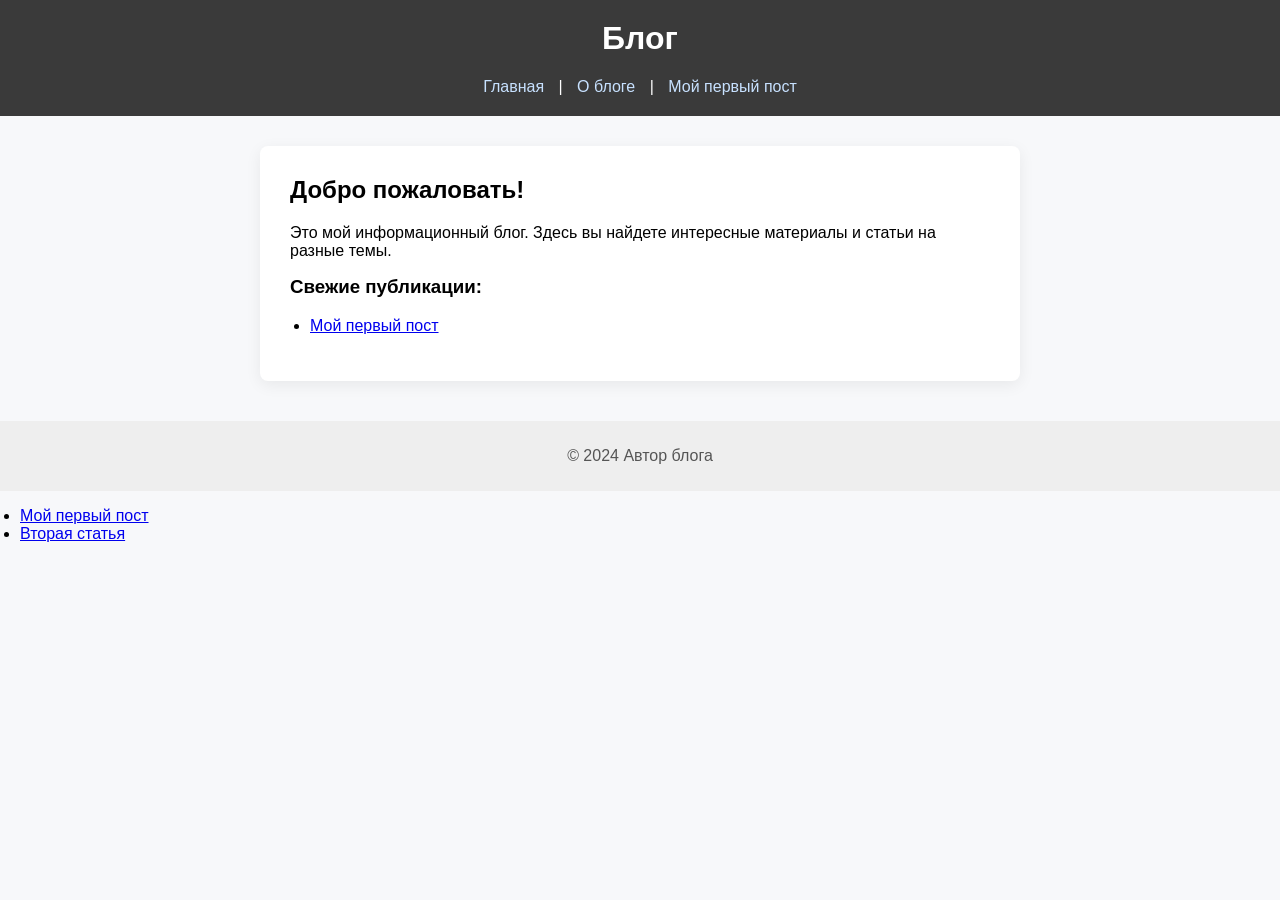
<file: index.html>
<!DOCTYPE html>
<html lang="ru">
<head>
    <meta charset="UTF-8">
    <title>Блог</title>
    <link rel="stylesheet" href="style.css">
</head>
<body>
    <header>
        <h1>Блог</h1>
        <nav>
            <a href="index.html">Главная</a> |
            <a href="about.html">О блоге</a> |
            <a href="posts/first-post.html">Мой первый пост</a>
        </nav>
    </header>
    <main>
        <h2>Добро пожаловать!</h2>
        <p>Это мой информационный блог. Здесь вы найдете интересные материалы и статьи на разные темы.</p>
        <section>
            <h3>Свежие публикации:</h3>
            <ul>
                <li><a href="posts/first-post.html">Мой первый пост</a></li>
            </ul>
        </section>
    </main>
    <footer>
        <p>&copy; 2024 Автор блога</p>
    </footer>
</body>
</html>
<ul>
    <li><a href="posts/first-post.html">Мой первый пост</a></li>
    <li><a href="posts/second-post.html">Вторая статья</a></li>
</ul>
</file>
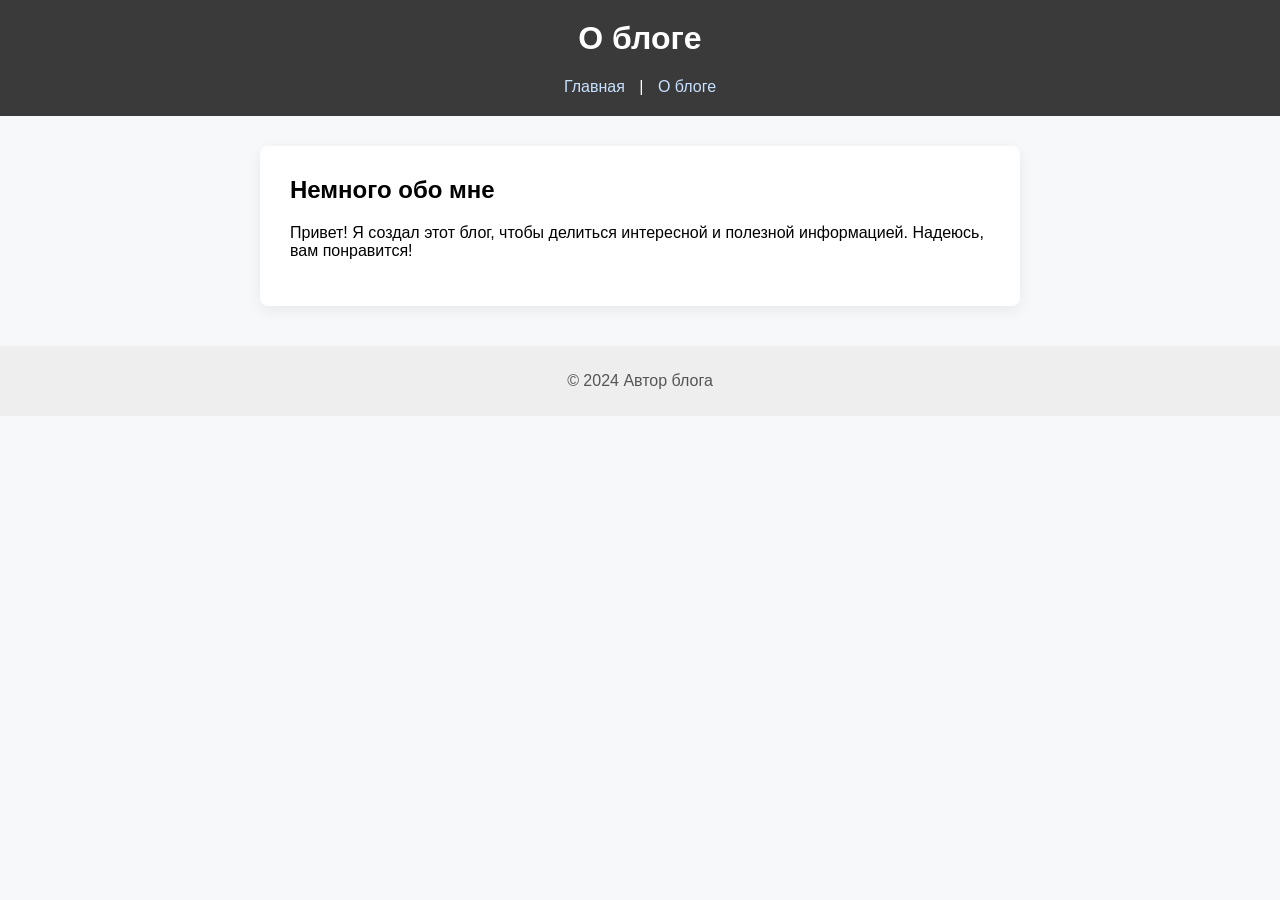
<file: about.html>
<!DOCTYPE html>
<html lang="ru">
<head>
    <meta charset="UTF-8">
    <title>О блоге</title>
    <link rel="stylesheet" href="style.css">
</head>
<body>
    <header>
        <h1>О блоге</h1>
        <nav>
            <a href="index.html">Главная</a> |
            <a href="about.html">О блоге</a>
        </nav>
    </header>
    <main>
        <h2>Немного обо мне</h2>
        <p>Привет! Я создал этот блог, чтобы делиться интересной и полезной информацией. Надеюсь, вам понравится!</p>
    </main>
    <footer>
        <p>&copy; 2024 Автор блога</p>
    </footer>
</body>
</html>
</file>
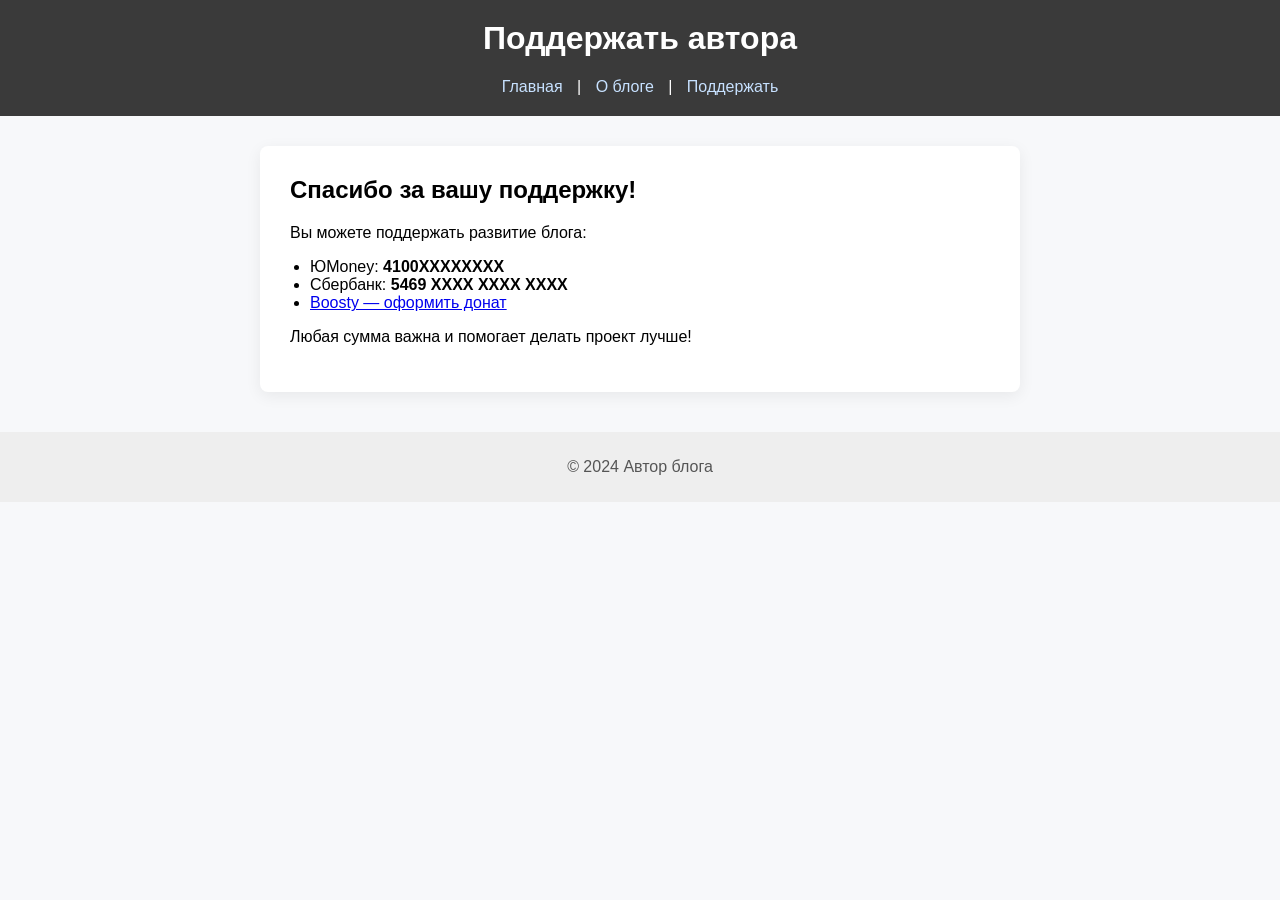
<file: donate.html>
<!DOCTYPE html>
<html lang="ru">
<head>
    <meta charset="UTF-8">
    <title>Поддержать автора</title>
    <link rel="stylesheet" href="style.css">
</head>
<body>
    <header>
        <h1>Поддержать автора</h1>
        <nav>
            <a href="index.html">Главная</a> |
            <a href="about.html">О блоге</a> |
            <a href="donate.html">Поддержать</a>
        </nav>
    </header>
    <main>
        <h2>Спасибо за вашу поддержку!</h2>
        <p>Вы можете поддержать развитие блога:</p>
        <ul>
            <li>ЮMoney: <b>4100XXXXXXXX</b></li>
            <li>Сбербанк: <b>5469 XXXX XXXX XXXX</b></li>
            <li>
                <a href="https://boosty.to/" target="_blank">Boosty — оформить донат</a>
            </li>
        </ul>
        <p>Любая сумма важна и помогает делать проект лучше!</p>
    </main>
    <footer>
        <p>&copy; 2024 Автор блога</p>
    </footer>
</body>
</html>
</file>
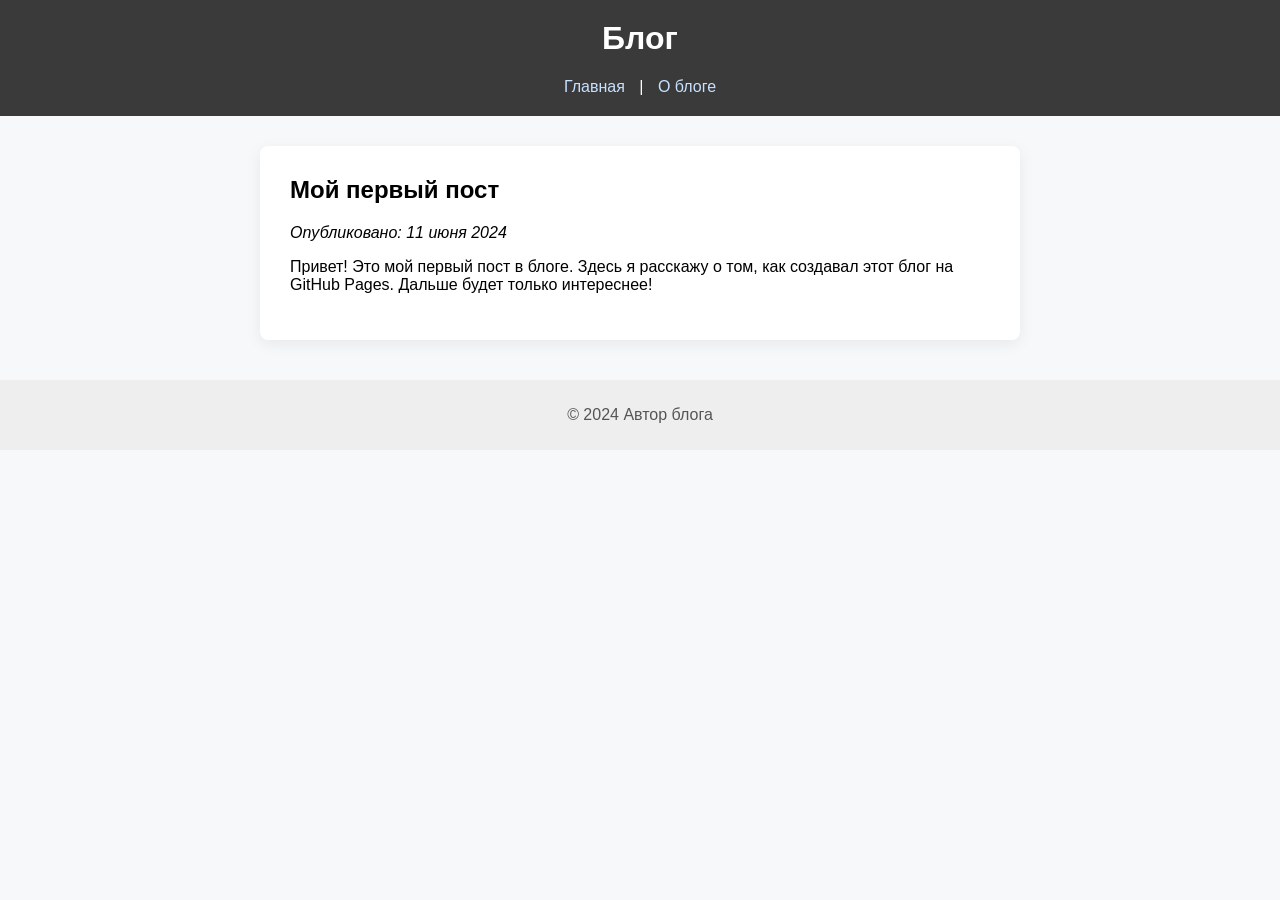
<file: posts/first-post.html>
<!DOCTYPE html>
<html lang="ru">
<head>
    <meta charset="UTF-8">
    <title>Мой первый пост</title>
    <link rel="stylesheet" href="../style.css">
</head>
<body>
    <header>
        <h1>Блог</h1>
        <nav>
            <a href="../index.html">Главная</a> |
            <a href="../about.html">О блоге</a>
        </nav>
    </header>
    <main>
        <article>
            <h2>Мой первый пост</h2>
            <p><em>Опубликовано: 11 июня 2024</em></p>
            <p>
                Привет! Это мой первый пост в блоге. Здесь я расскажу о том, как создавал этот блог на GitHub Pages. Дальше будет только интереснее!
            </p>
        </article>
    </main>
    <footer>
        <p>&copy; 2024 Автор блога</p>
    </footer>
</body>
</html>
</file>
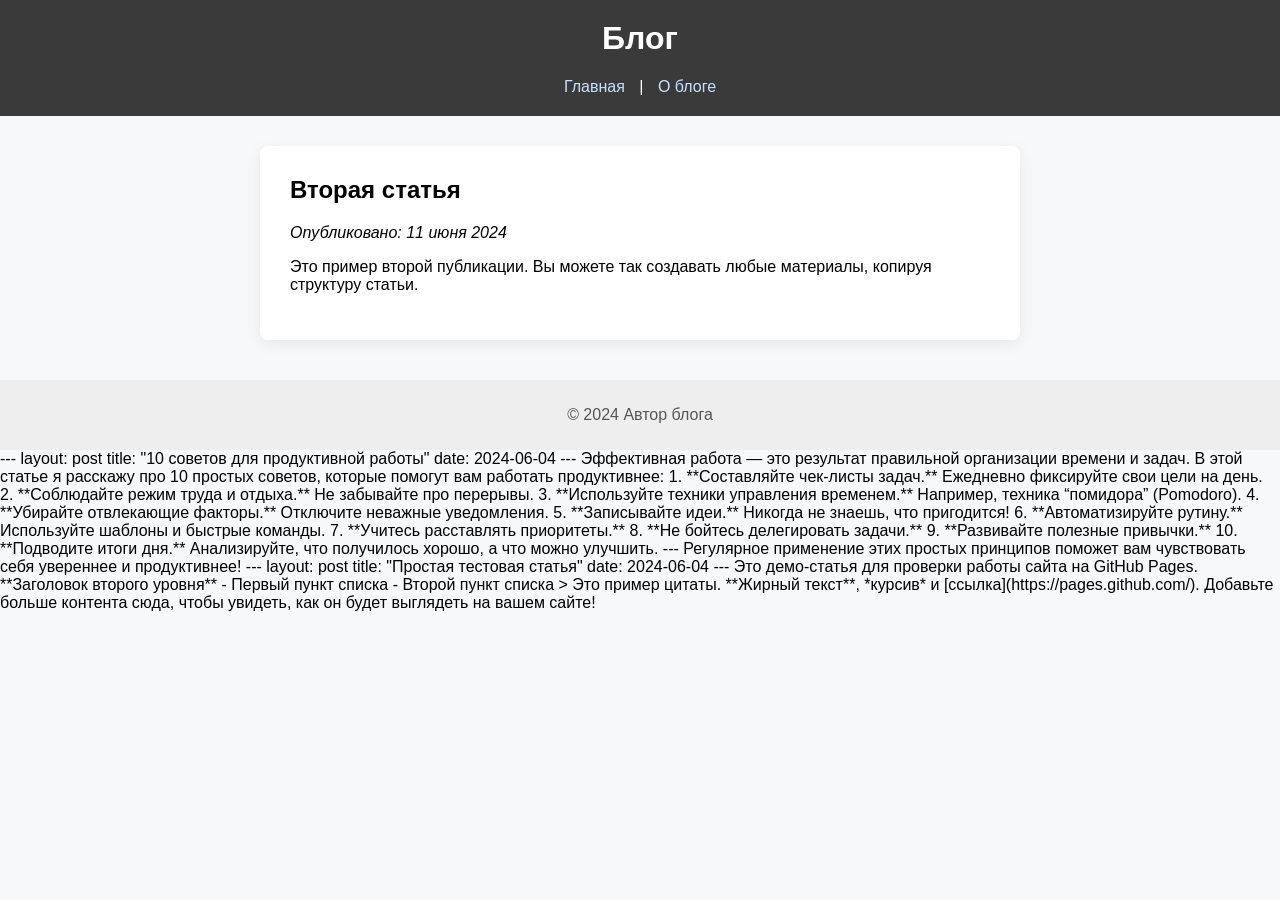
<file: posts/second-post.html>
<!DOCTYPE html>
<html lang="ru">
<head>
    <meta charset="UTF-8">
    <title>Вторая статья</title>
    <link rel="stylesheet" href="../style.css">
</head>
<body>
    <header>
        <h1>Блог</h1>
        <nav>
            <a href="../index.html">Главная</a> |
            <a href="../about.html">О блоге</a>
        </nav>
    </header>
    <main>
        <article>
            <h2>Вторая статья</h2>
            <p><em>Опубликовано: 11 июня 2024</em></p>
            <p>
                Это пример второй публикации. Вы можете так создавать любые материалы, копируя структуру статьи.
            </p>
        </article>
    </main>
    <footer>
        <p>&copy; 2024 Автор блога</p>
    </footer>
</body>
</html>
---
layout: post
title: "10 советов для продуктивной работы"
date: 2024-06-04
---

Эффективная работа — это результат правильной организации времени и задач. В этой статье я расскажу про 10 простых советов, которые помогут вам работать продуктивнее:

1. **Составляйте чек-листы задач.**  
   Ежедневно фиксируйте свои цели на день.

2. **Соблюдайте режим труда и отдыха.**  
   Не забывайте про перерывы.

3. **Используйте техники управления временем.**  
   Например, техника “помидора” (Pomodoro).

4. **Убирайте отвлекающие факторы.**  
   Отключите неважные уведомления.

5. **Записывайте идеи.**  
   Никогда не знаешь, что пригодится!

6. **Автоматизируйте рутину.**  
   Используйте шаблоны и быстрые команды.

7. **Учитесь расставлять приоритеты.**

8. **Не бойтесь делегировать задачи.**

9. **Развивайте полезные привычки.**

10. **Подводите итоги дня.**  
    Анализируйте, что получилось хорошо, а что можно улучшить.

---
Регулярное применение этих простых принципов поможет вам чувствовать себя увереннее и продуктивнее!
---
layout: post
title: "Простая тестовая статья"
date: 2024-06-04
---

Это демо-статья для проверки работы сайта на GitHub Pages.

**Заголовок второго уровня**

- Первый пункт списка
- Второй пункт списка

> Это пример цитаты.

**Жирный текст**, *курсив* и [ссылка](https://pages.github.com/).

Добавьте больше контента сюда, чтобы увидеть, как он будет выглядеть на вашем сайте!
</file>
<file: style.css>
body {
    font-family: Arial, sans-serif;
    background: #f7f8fa;
    margin: 0;
    padding: 0;
}
header {
    background: #3a3a3a;
    color: #fff;
    padding: 20px 0;
    text-align: center;
}
nav a {
    color: #c7e1ff;
    margin: 0 10px;
    text-decoration: none;
}
nav a:hover {
    text-decoration: underline;
}
main {
    max-width: 700px;
    margin: 30px auto 40px auto;
    background: #fff;
    padding: 30px;
    box-shadow: 0 4px 16px #00000011;
    border-radius: 8px;
}
footer {
    background: #eeeeee;
    text-align: center;
    padding: 10px 0;
    color: #555;
    font-size: 1em;
}
ul {
    padding-left: 20px;
}
h1, h2, h3 {
    margin-top: 0;
}
</file>
